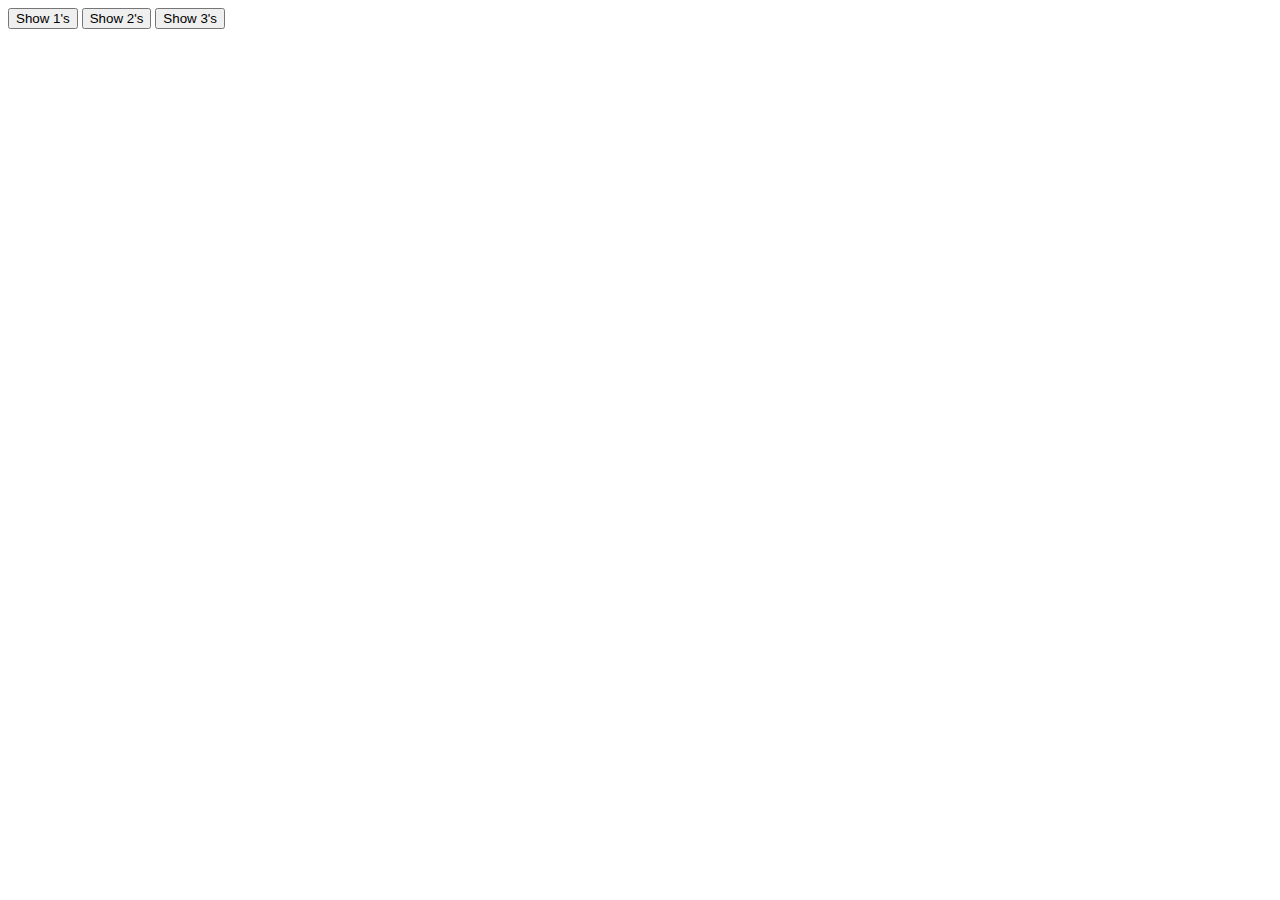
<file: test/index.html>
<!DOCTYPE html>
<html>
  <head>
    <link rel="stylesheet" href="style.css">
    <script type="text/javascript" src="main.js" defer></script>
    <script
src="https://code.jquery.com/jquery-3.2.1.min.js"
integrity="sha256-hwg4gsxgFZhOsEEamdOYGBf13FyQuiTwlAQgxVSNgt4="
crossorigin="anonymous"></script>
    </script>
    <meta charset="utf-8">
    <title></title>
  </head>
  <body>

      <div id="one">11111111111</div>
      <div id="two">22222222222</div>
      <div id="three">33333333333</div>

      <div>
        <button id="but1">Show 1's</button>
        <button id="but2">Show 2's</button>
        <button id="but3">Show 3's</button>
      </div>
      
  </body>
</html>
</file>
<file: test/style.css>
#one {
  display: none;
}

#two {
  display: none;
}

#three {
  display: none;
}
</file>
